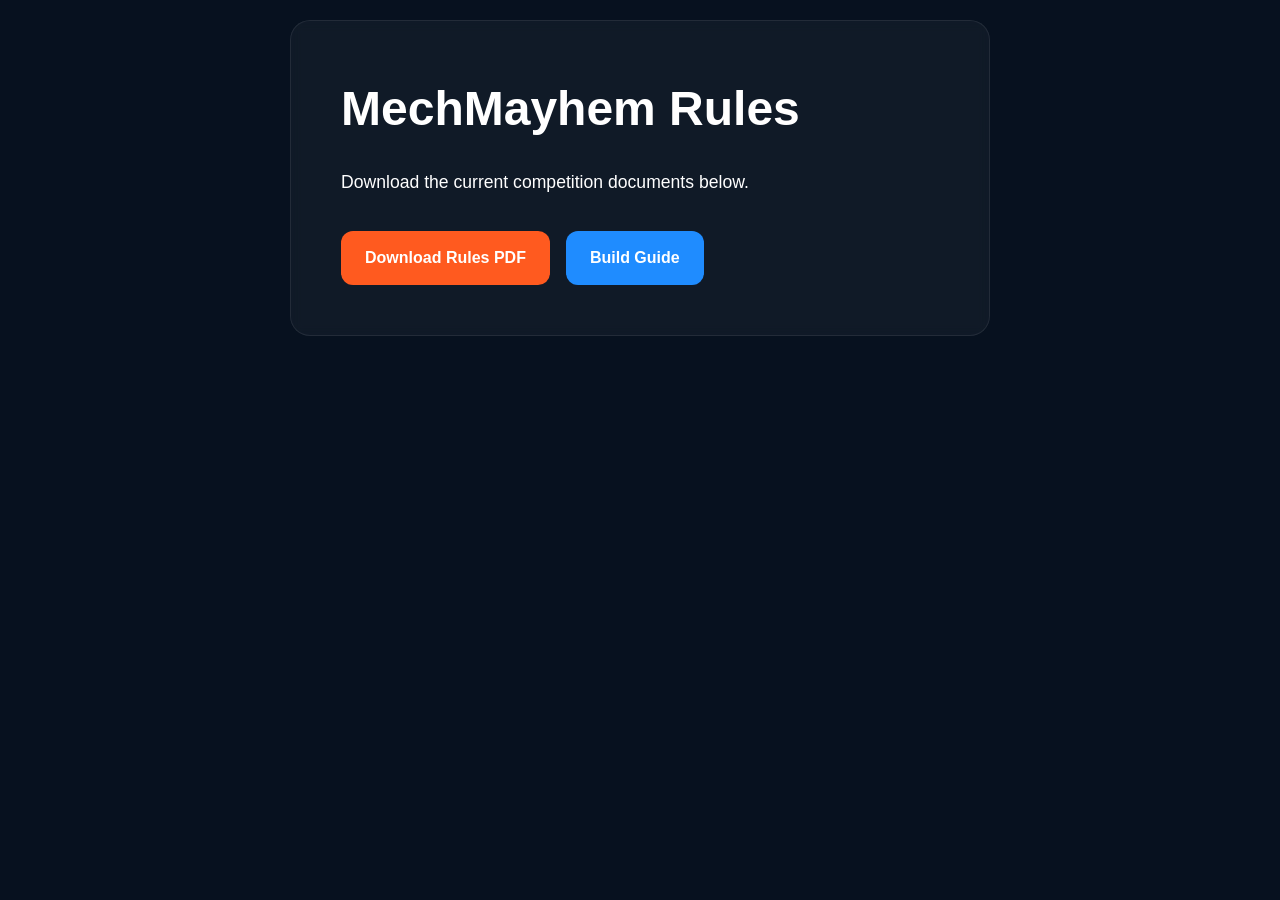
<file: rules.html>
<!DOCTYPE html>
<html lang="en">
<head>
  <meta charset="UTF-8" />
  <meta name="viewport" content="width=device-width, initial-scale=1.0" />
  <title>MechMayhem Rules</title>
  <link rel="stylesheet" href="style.css" />
</head>

<body>

  <main class="rules-container">

    <div class="rules-card">

      <h1>MechMayhem Rules</h1>

      <p>
        Download the current competition documents below.
      </p>

      <div class="rules-buttons">
        <a class="button" href="documents/rules.pdf" download>
          Download Rules PDF
        </a>

        <a class="button secondary" href="documents/Starter Battle Bot Build Guide (1) (1).docx" download>
          Build Guide
        </a>
      </div>

    </div>

  </main>

</body>
</html>
</file>
<file: style.css>
.logo-text {
  font-family: "Mokoto", sans-serif;
}

* {
  box-sizing: border-box;
}
<script src="script.js"></script>
@font-face {
  font-family: "Mokoto";
  src: url("fontss/mokoto.ttf") format("truetype");
  font-weight: normal;
  font-style: normal;
  font-display: swap;
}

body {
  margin: 0;
  font-family: "Mokoto", Arial, Helvetica, sans-serif;
  background: #07111f;
  color: white;
  line-height: 1.6;
}

nav {
  display: flex;
  justify-content: space-between;
  align-items: center;
  padding: 24px 8%;
}

nav h1 {
  color: #ff5a1f;
  letter-spacing: 2px;
}

nav a {
  color: white;
  text-decoration: none;
  margin-left: 20px;
}

.topbar {
  position: fixed;
  top: 0;
  left: 0;
  width: 100%;
  z-index: 999;

  display: flex;
  justify-content: space-between;
  align-items: center;

  padding: 18px 8%;
  background: rgba(5, 10, 20, 0.75);
  backdrop-filter: blur(12px);
  border-bottom: 1px solid rgba(255, 255, 255, 0.08);
}

.brand {
  color: #ff5a1f;
  text-decoration: none;
  font-size: 22px;
  letter-spacing: 3px;
  text-shadow: 0 0 12px rgba(255, 90, 31, 0.8);
}

.nav-links {
  display: flex;
  gap: 28px;
}

.nav-links a {
  color: white;
  text-decoration: none;
  font-weight: 600;
  opacity: 0.85;
  transition: opacity 0.2s ease, color 0.2s ease;
}

.nav-links a:hover {
  color: #ff5a1f;
  opacity: 1;
}



.hero {
  min-height: 100vh;
  background-image: url("images/hero-banner.png");
  background-size: cover;
  background-position: center;
  background-repeat: no-repeat;
  background-color: #06101d;
}

.hero-parallax {
  position: absolute;
  inset: -60px;
  z-index: 0;

  background: url("images/hero-banner.png") center/cover no-repeat;
  transform: translateY(0);
  will-change: transform;
}

@media (max-width: 900px) {
  .hero {
    background-size: contain;
    background-position: center top;
  }
}

.overlay {
  min-height: 100vh;
  background: rgba(5, 10, 20, 0);
}

.hero-content {
  max-width: ;
  padding: 220px 8% 0;
  margin-top: 220px;
  color: white;
}




.section {
  padding: 80px 8%;
  max-width: 1200px;
  margin: 0 auto;
}
main {
  position: relative;
  z-index: 10;
  margin-top: -100px;
  background: #07111f;
  border-radius: 36px 36px 0 0;
  padding-top: 80px;
  
}

.photo-grid {
  display: grid;
  grid-template-columns: repeat(3, 1fr);
  gap: 18px;
}

.photo-grid img {
  width: 100%;
  border-radius: 18px;
}

.cards {
  display: grid;
  grid-template-columns: repeat(3, 1fr);
  gap: 24px;
}

.card {
  background: #10243d;
  padding: 28px;
  border-radius: 20px;
  border: 1px solid #254b75;
}

.button {
  display: inline-block;
  background: #ff5a1f;
  color: white;
  padding: 14px 24px;
  border-radius: 12px;
  text-decoration: none;
  font-weight: bold;
  border: none;
  cursor: pointer;
}

.button.secondary {
  background: #1f8cff;
}

.button.small {
  padding: 10px 16px;
  font-size: 14px;
}

.choice-buttons {
  display: flex;
  gap: 20px;
  flex-wrap: wrap;
}



.page-header {
  padding: 80px 8%;
  background: linear-gradient(135deg, #07111f, #12365e);
}

.page-header h1 {
  font-family: Arial, Helvetica, sans-serif;
  font-size: 64px;
  color: #ff5a1f;
  letter-spacing: 0;
}

.mech-font {
  font-family: "Mokoto", "JetBrains Mono", monospace;
  letter-spacing: 4px;
}

.form {
  display: grid;
  gap: 20px;
  max-width: 650px;
}

label {
  display: grid;
  gap: 8px;
  font-weight: bold;
}

input,
textarea {
  padding: 14px;
  border-radius: 10px;
  border: none;
  font-size: 16px;
}

textarea {
  min-height: 130px;
}

fieldset {
  border: 1px solid #254b75;
  border-radius: 14px;
  padding: 20px;
}

fieldset label {
  font-weight: normal;
  margin: 8px 0;
}

button {
  background: #ff5a1f;
  color: white;
  padding: 14px 24px;
  border-radius: 12px;
  border: none;
  font-weight: bold;
  cursor: pointer;
}

footer {
  text-align: center;
  padding: 30px;
  color: #a9bdd1;
}

@media (max-width: 800px) {
  .cards,
  .photo-grid {
    grid-template-columns: 1fr;
  }

  .hero-content h2 {
    font-size: 42px;
  }

  nav {
    flex-direction: column;
    gap: 16px;
  }
}
.logo-text {
  font-family: "Mokoto", sans-serif;
}

.mech-font {
  font-family: "Mokoto", "JetBrains Mono", monospace !important;
  letter-spacing: 4px;
  color: #ff5a1f;
}

fieldset label {
  display: flex;
  align-items: center;
  gap: 14px;
  margin: 14px 0;
  font-weight: normal;
}
fieldset input[type="checkbox"] {
  width: 20px;
  height: 20px;
  accent-color: #ff5a1f;
  cursor: pointer;
}

.header-subtitle1 {
    font-size: 24px;
    color: white;
    max-width: 800px;
    line-height: 1.5;
    margin-top: 20px;
}

.school-hero {
  min-height: 80vh;
  padding: 180px 8% 100px;
  background:
    linear-gradient(135deg, rgba(7,17,31,0.9), rgba(18,54,94,0.75)),
    url("images/background.png") center/cover no-repeat;
  display: flex;
  align-items: center;
}

.school-hero-content {
  max-width: 900px;
}

.school-hero h1 {
  font-size: 72px;
  line-height: 1.05;
  margin-bottom: 24px;
  color: white;
}

.school-hero p {
  font-size: 26px;
  max-width: 850px;
  margin-bottom: 34px;
}

.section-note {
  font-size: 24px;
  margin-top: 32px;
  max-width: 900px;
}

.card-image {
  width: 100%;
  border-radius: 16px;
  margin-top: 16px;
}

.final-cta {
  text-align: center;
  padding: 120px 8%;
}

.final-cta h2 {
  font-size: 56px;
}

.final-cta p {
  font-size: 28px;
}

.school-hero {
  min-height: 80vh;
  padding: 180px 8% 100px;

  background:
    linear-gradient(135deg, rgba(7,17,31,0.82), rgba(18,54,94,0.72)),
    url("images/background.png");

  background-size: cover;
  background-position: center;
  background-repeat: no-repeat;
  background-attachment: fixed;

  display: flex;
  align-items: center;
}

.split-section {
  display: grid;
  grid-template-columns: 1fr 1.2fr;
  gap: 70px;
  align-items: start;
}

.eyebrow {
  color: #ff5a1f;
  font-weight: 800;
  letter-spacing: 2px;
  text-transform: uppercase;
}

.feature-list {
  list-style: none;
  padding: 0;
  margin: 0;
  font-size: 24px;
}

.feature-list li {
  padding: 18px 0;
  border-bottom: 1px solid rgba(255,255,255,0.12);
}

.pill-row {
  display: flex;
  flex-wrap: wrap;
  gap: 18px;
  margin-top: 30px;
}

.pill-row span {
  padding: 16px 24px;
  border: 1px solid rgba(255, 90, 31, 0.55);
  border-radius: 999px;
  background: rgba(255, 90, 31, 0.08);
  font-weight: 700;
}

.timeline-list {
  margin-top: 40px;
  border-left: 2px solid rgba(255, 90, 31, 0.5);
}

.timeline-item {
  display: grid;
  grid-template-columns: 90px 1fr;
  gap: 30px;
  padding: 28px 0 28px 40px;
}

.timeline-item span {
  color: #ff5a1f;
  font-size: 34px;
  font-weight: 900;
}

.timeline-item h3 {
  margin: 0 0 10px;
  font-size: 30px;
}

.timeline-item p {
  margin: 0;
  font-size: 22px;
}

.school-panel {
  background: linear-gradient(135deg, #10243d, #07111f);
  border-radius: 28px;
  border: 1px solid rgba(255,255,255,0.12);
}

.check-grid {
  display: grid;
  grid-template-columns: repeat(2, 1fr);
  gap: 18px 40px;
  margin-top: 30px;
  font-size: 22px;
}

.resource-layout {
  display: grid;
  grid-template-columns: 1.3fr 0.7fr;
  gap: 40px;
  margin-top: 35px;
}

.resource-feature img {
  width: 100%;
  border-radius: 24px;
  margin-bottom: 20px;
}

.resource-links {
  display: grid;
  gap: 18px;
}

.resource-links a {
  color: white;
  text-decoration: none;
  font-size: 24px;
  padding: 22px;
  border-bottom: 1px solid rgba(255,255,255,0.16);
}

.resource-links a:hover {
  color: #ff5a1f;
}

@media (max-width: 900px) {
  .split-section,
  .resource-layout,
  .check-grid {
    grid-template-columns: 1fr;
  }
}

.download-page {
  min-height: 100vh;
  padding: 180px 8% 80px;
  background:
    linear-gradient(135deg, rgba(7,17,31,0.95), rgba(18,54,94,0.85)),
    url("images/hero-banner.png") center/cover no-repeat;
  display: flex;
  align-items: center;
  justify-content: center;
}

.download-box {
  max-width: 850px;
  padding: 60px;
  border-radius: 30px;
  background: rgba(5, 10, 20, 0.72);
  border: 1px solid rgba(255,255,255,0.12);
  backdrop-filter: blur(16px);
  text-align: center;
}

.download-box h1 {
  font-size: 56px;
  margin: 16px 0;
}

.download-box p {
  font-size: 24px;
}


.rules-container {
    min-height: 100vh;

    display: flex;
    justify-content: center;
    align-items: flex-start;

    padding-top: 120px;
    padding-left: 20px;
    padding-right: 20px;
}

.rules-card {
    width: 100%;
    max-width: 700px;

    background: rgba(255,255,255,0.04);

    border: 1px solid rgba(255,255,255,0.08);

    border-radius: 20px;

    padding: 50px;

    backdrop-filter: blur(6px);
}

.rules-card h1 {
    margin-top: 0;
    margin-bottom: 20px;

    font-size: 3rem;
}

.rules-card p {
    margin-bottom: 35px;

    font-size: 1.1rem;
    line-height: 1.6;
}

.rules-buttons {
    display: flex;
    gap: 16px;
    flex-wrap: wrap;
}
</file>
